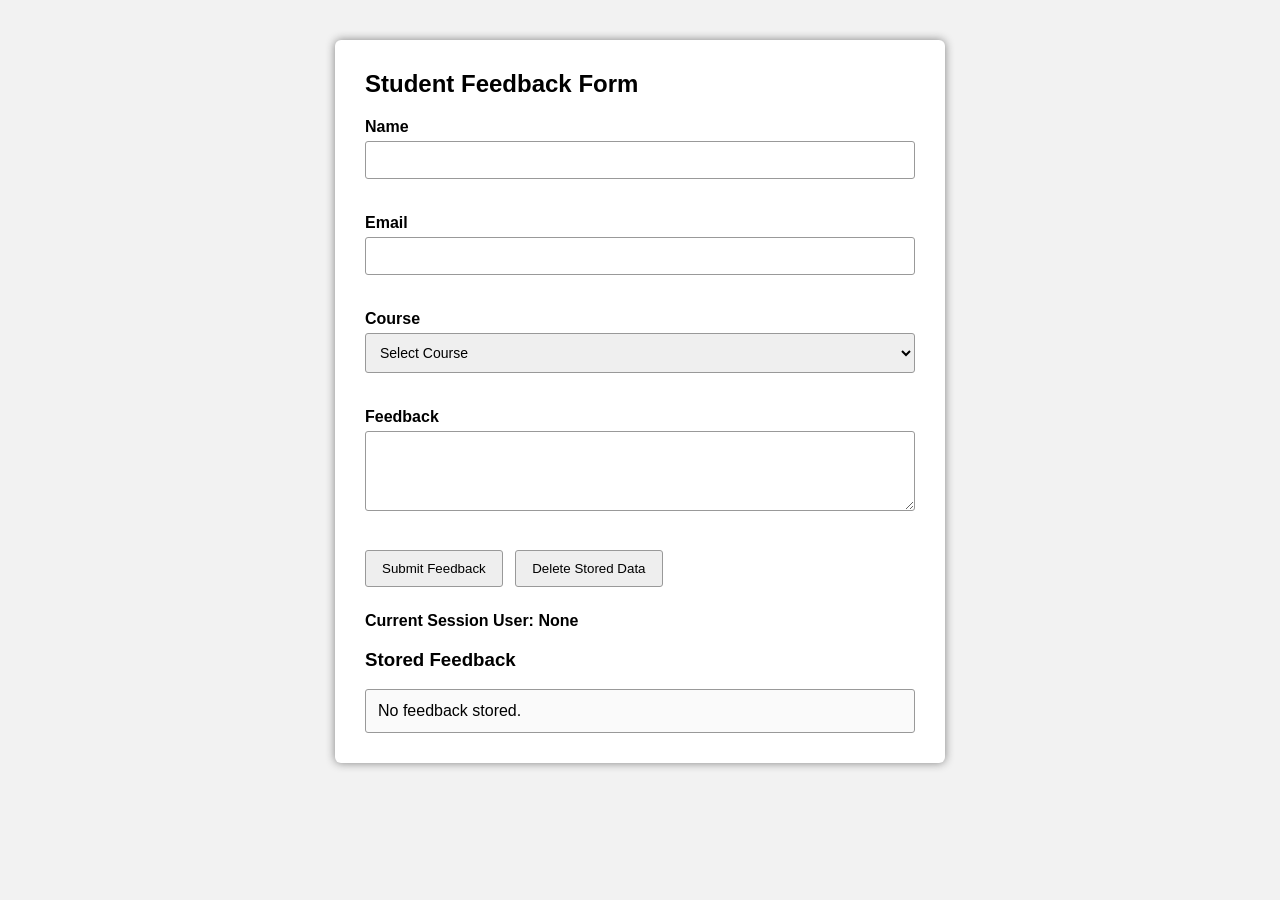
<file: assignments/assignment3-studentfeedbackform/index.html>
<!DOCTYPE html>
<html lang="en">
<head>
<meta charset="UTF-8">
<meta name="viewport" content="width=device-width, initial-scale=1.0">
<title>Student Feedback Form</title>
<link rel="stylesheet" href="style.css">
</head>
<body>
<div class="container">
    <h2>Student Feedback Form</h2>

    <form id="feedbackForm" novalidate>
        <label for="name">Name</label>
        <input type="text" id="name" name="name">
        <div class="error" id="nameError"></div>

        <label for="email">Email</label>
        <input type="email" id="email" name="email">
        <div class="error" id="emailError"></div>

        <label for="course">Course</label>
        <select id="course" name="course">
            <option value="">Select Course</option>
            <option value="HTML/CSS">HTML/CSS</option>
            <option value="JavaScript">JavaScript</option>
            <option value="Python">Python</option>
            <option value="Data Structures">Data Structures</option>
        </select>
        <div class="error" id="courseError"></div>

        <label for="feedback">Feedback</label>
        <textarea id="feedback" name="feedback"></textarea>
        <div class="error" id="feedbackError"></div>

        <button type="submit">Submit Feedback</button>
        <button type="button" id="deleteBtn">Delete Stored Data</button>
    </form>

    <div id="sessionUserBox">Current Session User: None</div>

    <h3>Stored Feedback</h3>
    <div id="storedFeedbackBox">No feedback stored.</div>
</div>

<script src="script.js"></script>
</body>
</html>
</file>
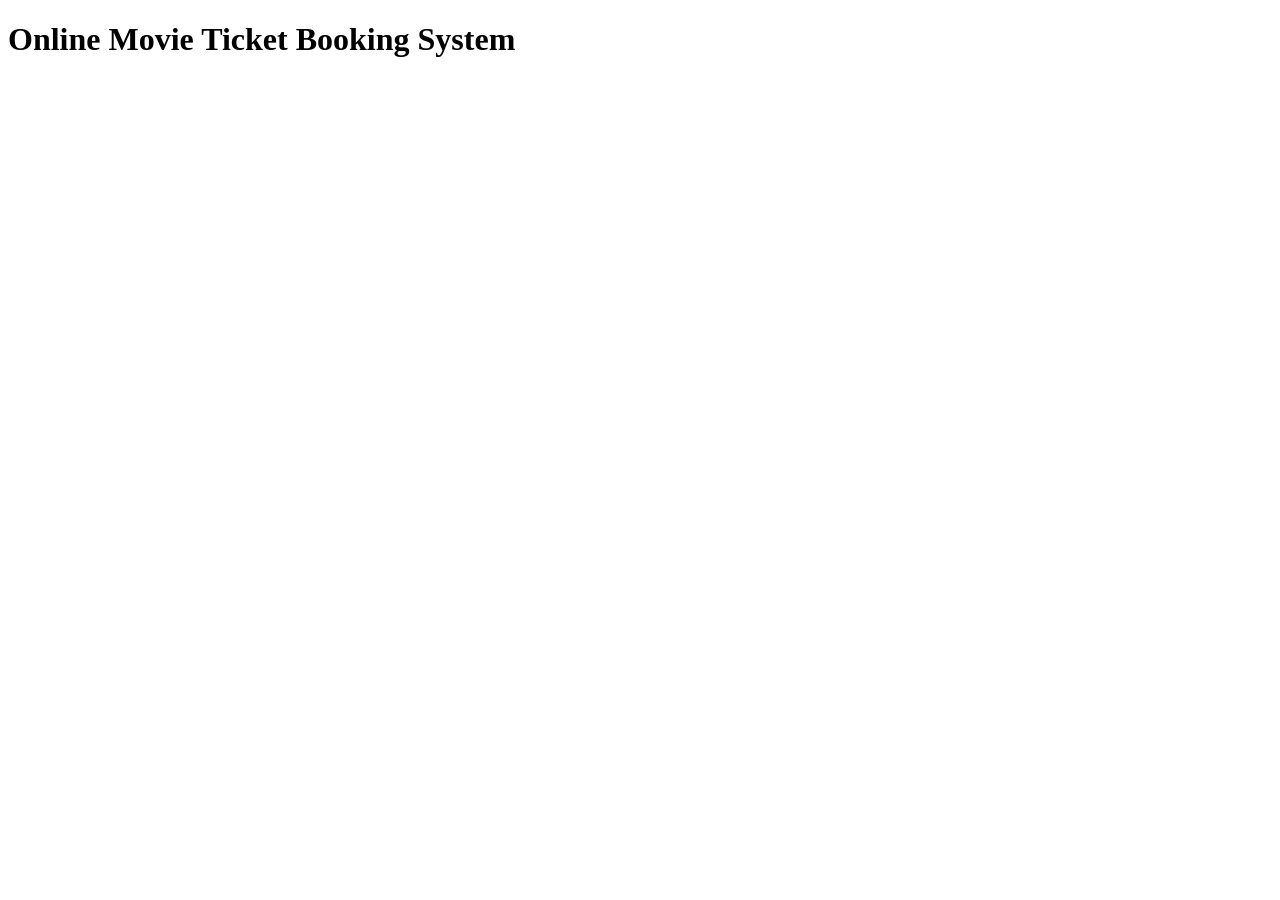
<file: assignments/assignment4/index.html>
<!DOCTYPE html>
<html>
<head>
    <title>Online Movie Ticket Booking System</title>
</head>
<body>
    <h1>Online Movie Ticket Booking System</h1>
    <script>
        console.log("1. Checking Seat Availability...");

        let seatsAvailable = true;

        let booking = new Promise(function(resolve, reject) {
            setTimeout(function() {
                if (seatsAvailable) {
                    resolve("2. Seats Available - Booking Initiated");
                } else {
                    reject("No Seats Available");
                }
            }, 2000);
        });
// We are saying:
// "Pretend that checking seat availability takes 2 seconds."
// After 2 seconds, JavaScript checks:
// let seatsAvailable = true;
// Since it is true:
// resolve("2. Seats Available - Booking Initiated");
// is executed.
// So the Promise becomes:
// Pending
//    ↓
// Fulfilled

        // Promise Chaining
        booking
            // First .then() - Check Seat Availability (result of the promise)
            .then(function(message) {
                console.log(message);
                // Returning value to next .then()
                return "3. Processing Payment...";
            })
            // Second .then() - Process Payment
            .then(function(message) {
                console.log(message);
                return "4. Payment Successful";
            })
            // Third .then() - Confirm Booking
            .then(function(message) {
                console.log(message);
                return "5. Booking Confirmed";
            })
            // Fourth .then() - Generate Ticket
            .then(function(message) {
                console.log(message);
                return "6. Ticket Generated Successfully";
            })
            // Fifth .then() - Final confirmation
            .then(function(message) {
                console.log(message);
                console.log("7. Enjoy Your Movie!");
            })
            // Handling errors
            .catch(function(error) {
                console.log("Error:", error);
            });
    </script>
</body>
</html>
</file>
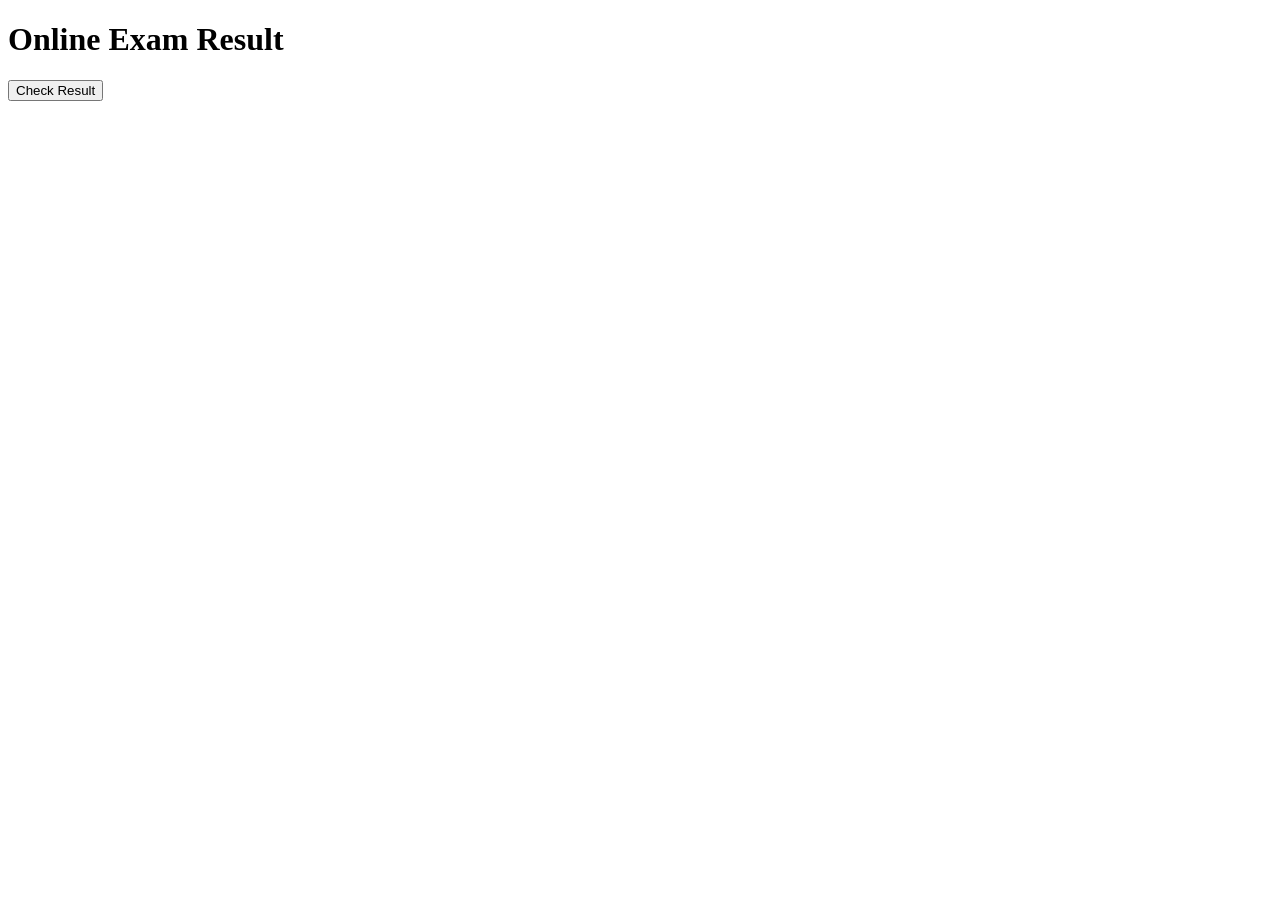
<file: assignments/assignment5/index.html>
<!DOCTYPE html>
<html lang="en">
<head>
    <meta charset="UTF-8">
    <meta name="viewport" content="width=device-width, initial-scale=1.0">
    <title>Online Exam Result</title>
</head>
<body>
    <h1>Online Exam Result</h1>
    <button onclick="checkResult()">
        Check Result
    </button>
    <p id="p"></p>

    <script>
        function calculateResult() {
            // A Promise represents a result that will be available sometime in the future.
            // Here, the Promise means:
            // "I will give you the exam result later."
            return new Promise(resolve => {
                setTimeout(() => { // setTimeout() is used to simulate the exam system taking 3 seconds to calculate the result.
                    resolve("Your result is ready! You scored 85 marks."); // resolve() means:
                    // "The asynchronous work is completed."
                    // We are sending the final result back to the function that is waiting for it.
                }, 3000);
            });
        }

        async function checkResult() {
            // async means this function will work with Promises using await,
            // and it automatically returns a Promise itself.
            const para = document.getElementById("p");
            para.innerText = "Calculating your result..."; // Display a message immediately

            const result = await calculateResult();
            // calculateResult() returns a Promise.
            // await means: "Wait for this Promise to finish and give me its final result."
            // The checkResult() function pauses at this line until the Promise is completed.
            // NOTE :
            // The entire browser does NOT freeze.
            // Only this async function waits for the result.
            // After 3 seconds, the Promise is resolved.
            // The result will contain: "Your result is ready! You scored 85 marks."

            para.innerText = result; // Display the result after 3 seconds
        }
    </script>
</body>
</html>
</file>
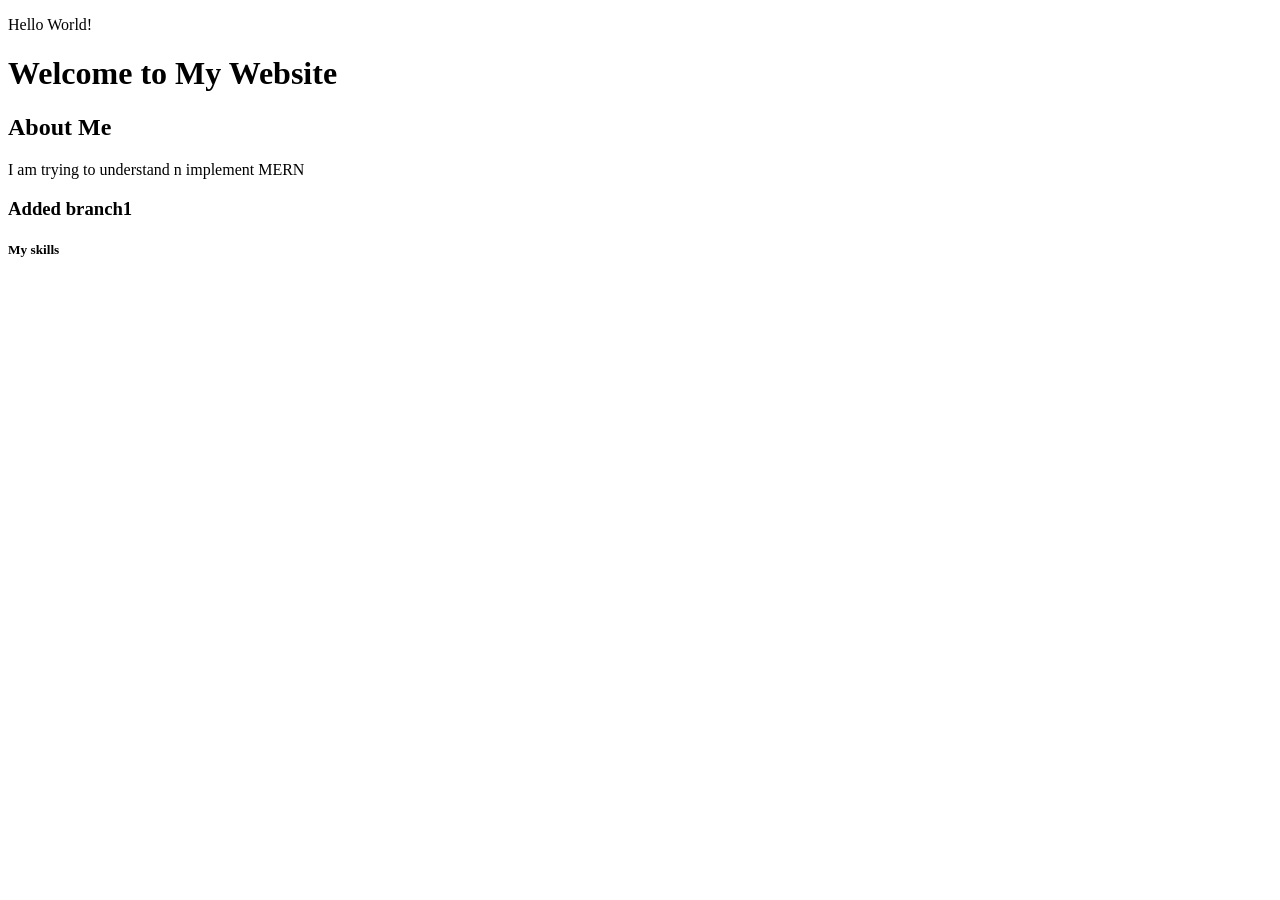
<file: first.html>
<!DOCTYPE html>
<html lang="en">
<head>
    <meta charset="UTF-8">
    <meta name="viewport" content="width=device-width, initial-scale=1.0">
    <title>Document</title>
</head>
<body>
    <p>Hello World!</p>
    <h1>Welcome to My Website</h1>
    <h2>About Me</h2>
    <p>I am trying to understand n implement MERN</p>
    <h3>Added branch1</h3>
    <h5>My skills</h5>
</body>
</html>
</file>
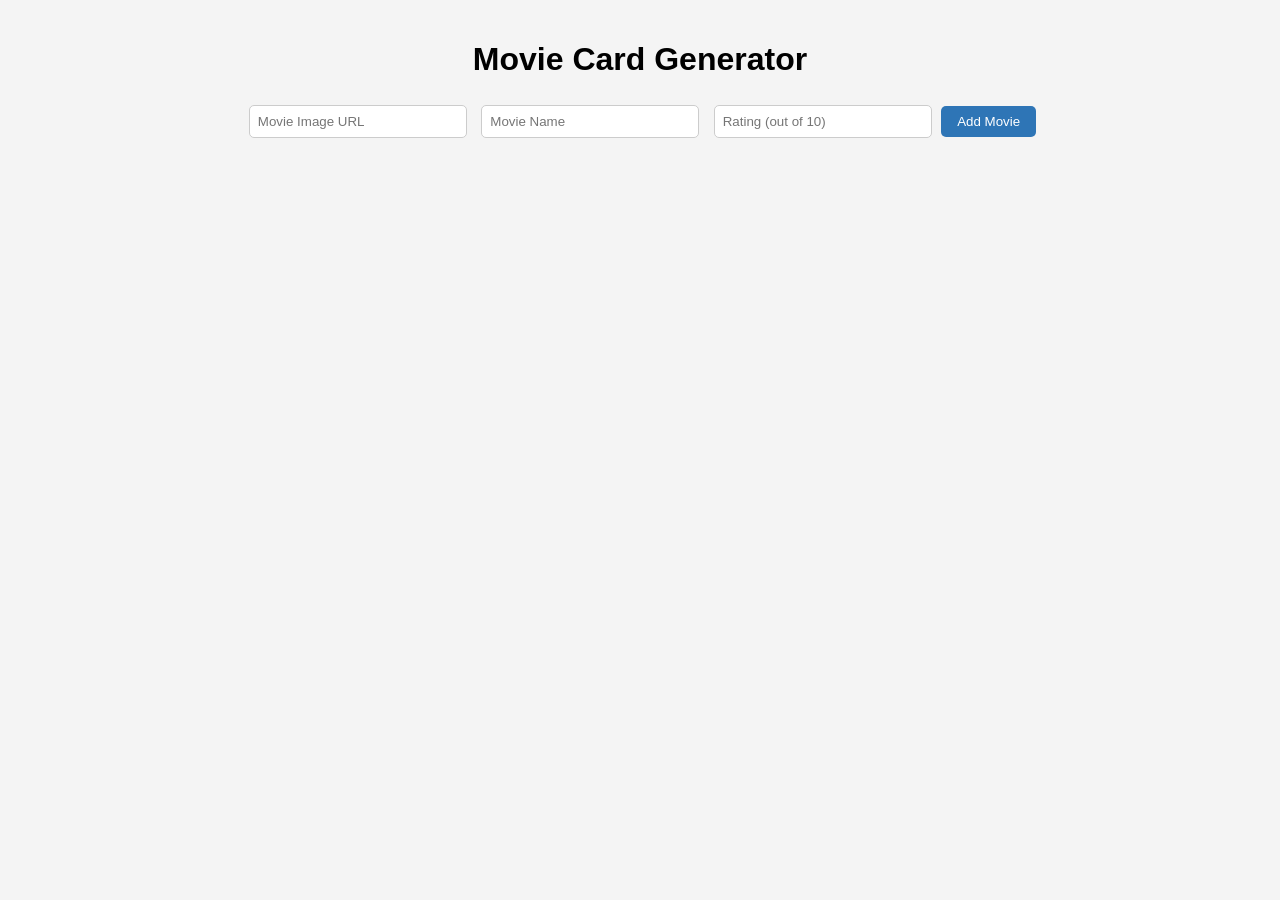
<file: assignments/assignment3/dom.html>
<!DOCTYPE html>
<html lang="en">
<head>
  <meta charset="UTF-8">
  <title>Movie Card Generator</title>
  <link rel="stylesheet" href="style.css">
</head>
<body>
 
  <h1>Movie Card Generator</h1>
 
  <div class="form-box">
	<input type="text" id="movieUrl" placeholder="Movie Image URL">
	<input type="text" id="movieName" placeholder="Movie Name">
	<input type="number" id="movieRating" placeholder="Rating (out of 10)" min="0" max="10">
	<button onclick="addMovie()">Add Movie</button>
  </div>
 
  <div id="movieContainer" class="movie-container"></div>
 
  <script src="script.js"></script>
</body>
</html>
</file>
<file: assignments/assignment3-studentfeedbackform/style.css>
body{
    font-family: Arial, sans-serif;
    background:#f2f2f2;
    margin:0;
}

.container{
    width:550px;
    margin:40px auto;
    background:white;
    padding:30px;
    border-radius:6px;
    box-shadow:0px 0px 10px gray;
}

h2{
    margin-top:0;
}

label{
    display:block;
    font-weight:bold;
    margin-top:15px;
    margin-bottom:5px;
}

input[type="text"],
input[type="email"],
select,
textarea{
    width:100%;
    padding:10px;
    box-sizing:border-box;
    font-size:14px;
    border:1px solid #999;
    border-radius:3px;
}

textarea{
    min-height:80px;
    resize:vertical;
}

.error{
    color:red;
    font-size:13px;
    margin-top:4px;
    min-height:16px;
}

button{
    padding:10px 16px;
    margin:15px 8px 5px 0;
    cursor:pointer;
    border:1px solid #999;
    border-radius:3px;
    background:#eee;
}

button:hover{
    background:#ddd;
}

#sessionUserBox{
    margin-top:20px;
    font-weight:bold;
}

#storedFeedbackBox{
    border:1px solid #999;
    border-radius:3px;
    padding:12px;
    margin-top:10px;
    white-space:pre-line;
    background:#fafafa;
}
</file>
<file: assignments/assignment3/style.css>
body {
  font-family: Arial, sans-serif;
  text-align: center;
  background: #f4f4f4;
  margin: 0;
  padding: 20px;
}
 
.form-box {
  margin-bottom: 30px;
}
 
.form-box input {
  padding: 8px;
  margin: 5px;
  width: 200px;
  border: 1px solid #ccc;
  border-radius: 5px;
}
 
.form-box button {
  padding: 8px 16px;
  background: #2e75b6;
  color: white;
  border: none;
  border-radius: 5px;
  cursor: pointer;
}
 
.movie-container {
  display: flex;
  flex-wrap: wrap;
  justify-content: center;
  gap: 15px;
}
 
.movie-card {
  width: 180px;
  background: white;
  border-radius: 8px;
  box-shadow: 0 2px 6px rgba(0,0,0,0.2);
  overflow: hidden;
}
 
.movie-card img {
  width: 100%;
  height: 220px;
  object-fit: cover;
}
 
.movie-card h3 {
  font-size: 16px;
  margin: 8px 0 4px;
}
 
.movie-card p {
  margin: 0 0 10px;
  color: #555;
}
</file>
